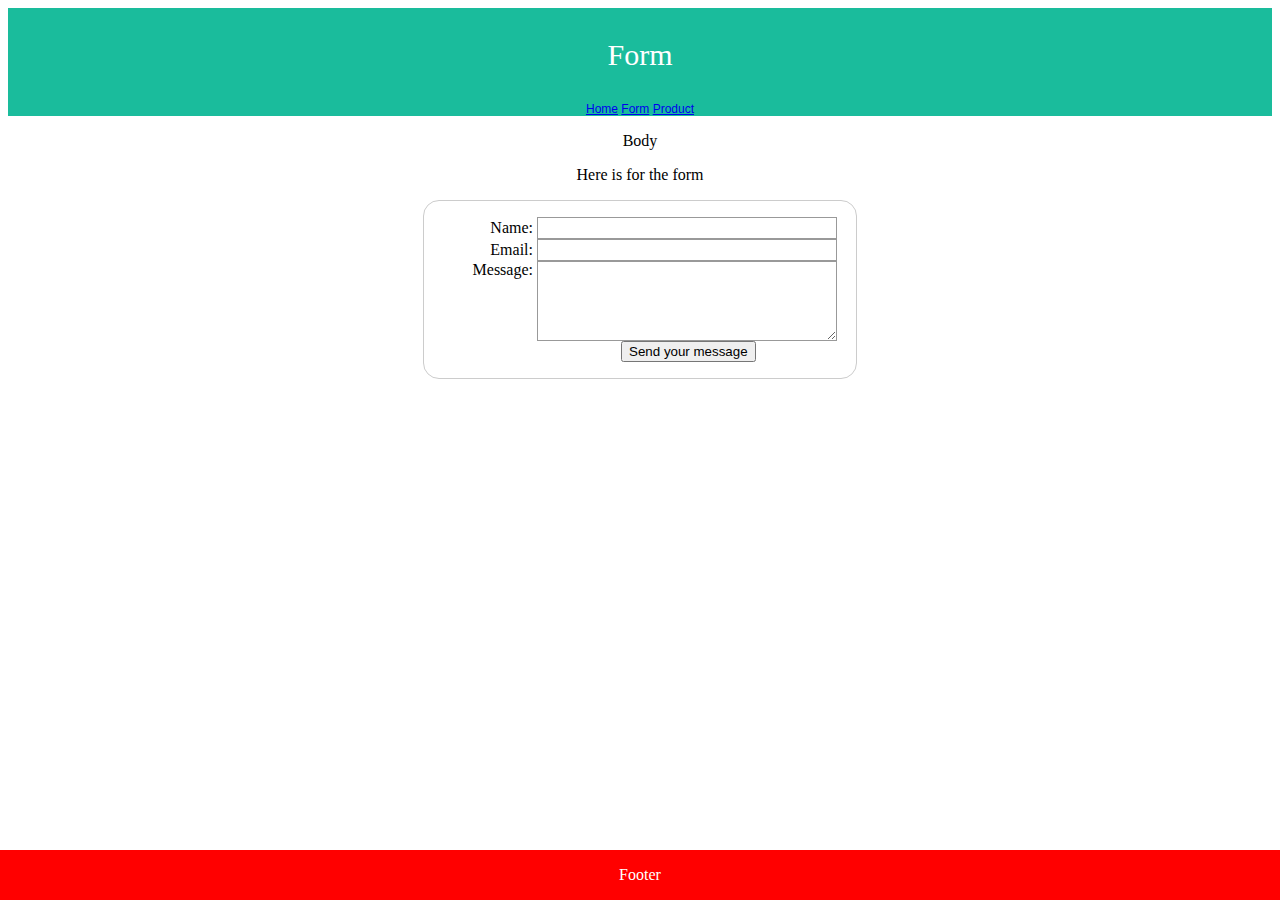
<file: Web-Project 166/form.html>
<!DOCTYPE html>
<html>
    <head>
    <meta charset="UTF-8">
    <meta name="viewport" content="width = device-width, initial-scale = 1.0">
    <meta http-equiv="X-UA-Compatible" content="ie=edge">
    <title> Form </title>
    <link rel="stylesheet" href="style.css">
    <link rel="stylesheet" href="java.js">
    <script>
        src = "https://code.jquery.com/jquery-3.6.3.min.js" >
    </script>
</head>

<body>
    <div class="container">
        <div class="header">
            <p>Form</p>
            <div class="nav">
                <nav>
                    <ul>
                        <li><a href="index.html">Home</a></li>
                        <li><a href="form.html">Form</a></li>
                        <li><a href="product.html">Product</a></li>
                    </ul>
                </nav>
            </div>
        </div>
        <div class="mainsection">
            <p>Body</p>
            <div class="subdiv1">
                <p>Here is for the form</p>
                <form action="/my-handling-form-page" method="post">
                    <ul>
                        <li>
                            <label for="name">Name:</label>
                            <input type="text" id="name" name="user_name" />
                        </li>
                        <li>
                            <label for="mail">Email:</label>
                            <input type="email" id="mail" name="user_email" />
                        </li>
                        <li>
                            <label for="msg">Message:</label>
                            <textarea id="msg" name="user_message"></textarea>
                        </li>
                        <li class="button">
                            <button type="submit">Send your message</button>
                        </li>
                    </ul>
                </form>
            </div>
        </div>
        <div class="footer">
            <footer>
                <p>Footer </p>
            </footer>
        </div>
    </div>
</body></html>
</file>
<file: Web-Project 166/style.css>
.container {
    align-items: center;
    display: grid;
}

.header {
    text-align: center;
    background: #1abc9c;
    color: white;
    font-size: 30px;
}

.mainsection {
    text-align: center;
    margin-bottom: 400px;
}

.footer {
    position: fixed;
    left: 0;
    bottom: 0;
    width: 100%;
    background-color: red;
    color: white;
    text-align: center;

}

li {
    display: inline;
    align-content: center;

}

.nav {
    font-family: sans-serif;
    font-size: 12px;
}

/*For the Form*/

form {
    /* Center the form on the page */
    margin: 0 auto;
    width: 400px;
    /* Form outline */
    padding: 1em;
    border: 1px solid #ccc;
    border-radius: 1em;
}

ul {
    list-style: none;
    padding: 0;
    margin: 0;
}

form li + li {
    margin-top: 1em;
}

label {
    /* Uniform size & alignment */
    display: inline-block;
    width: 90px;
    text-align: right;
}

input,
textarea {
    /* To make sure that all text fields have the same font settings
     By default, textareas have a monospace font */
    font: 1em sans-serif;

    /* Uniform text field size */
    width: 300px;
    box-sizing: border-box;

    /* Match form field borders */
    border: 1px solid #999;
}

input:focus,
textarea:focus {
    /* Additional highlight for focused elements */
    border-color: #000;
}

textarea {
    /* Align multiline text fields with their labels */
    vertical-align: top;

    /* Provide space to type some text */
    height: 5em;
}

.button {
    /* Align buttons with the text fields */
    padding-left: 90px;
    /* same size as the label elements */
}

button {
    /* This extra margin represent roughly the same space as the space
     between the labels and their text fields */
    margin-left: 0.5em;
}

/*Images Slideshow*/

.carousel {
    width: 1000px;
    height: 500px;
    position: relative;
}

.carousel > ul {
    margin: 0;
    padding: 0;
    list-style: none;
}

.slide {
    position: absolute;
    inset: 0;
    opacity: 0;
    transition: 200ms opacity ease-in-out;
    transition-delay: 200ms;
}

.slide > img {
    display: block;
    width: 100%;
    height: 100%;
    object-fit: cover;
    object-position: center;
}

.slide[data-active] {
    opacity: 1;
    z-index: 1;
    transition-delay: 0ms;
}

.carousel-button {
    position: absolute;
    z-index: 2;
    background: none;
    border: none;
    font-size: 4rem;
    top: 50%;
    transform: translateY(-50%);
    color: rgba(255, 255, 255, .5);
    cursor: pointer;
    border-radius: .25rem;
    padding: 0 .5rem;
    background-color: rgba(0, 0, 0, .1);
}

.carousel-button:hover,
.carousel-button:focus {
    color: white;
    background-color: rgba(0, 0, 0, .2);
}

.carousel-button:focus {
    outline: 1px solid black;
}

.carousel-button.prev {
    left: 1rem;
}

.carousel-button.next {
    right: 1rem;
}
</file>
